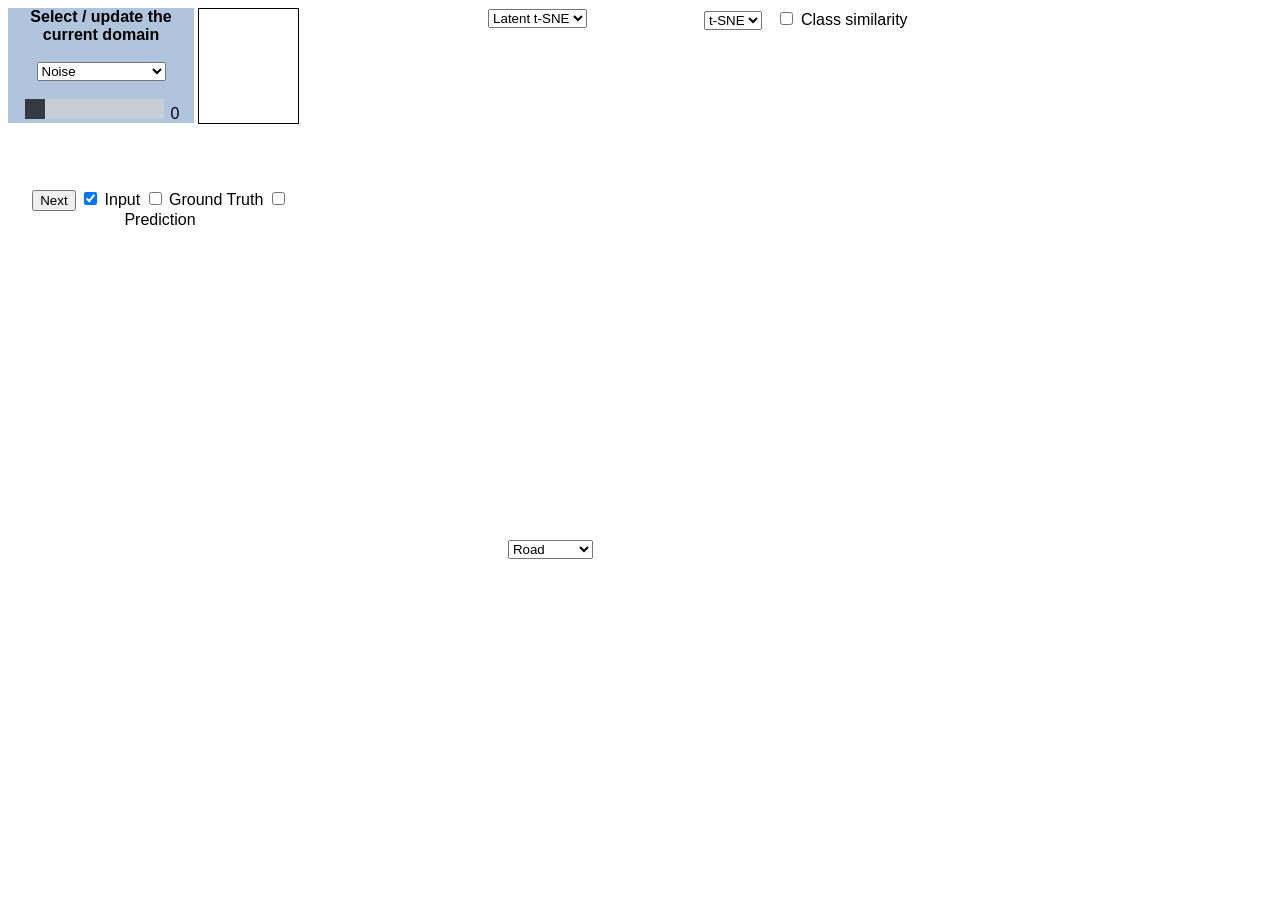
<file: index.html>
<!DOCTYPE html> 
<meta charset="utf-8">

<html> 
  <head> 
    <link rel="stylesheet" href="linkedView.css">
    <!-- bootstrap css for drop-down specifically -->
  </head> 
  <body>
    <div id="topLeftDiv">
      <div id="domainSelection">
        <text>
          <b>Select / update the current domain</b>
        </text>
        <br><br>
        <div id="domainDropdown">
          <select id="domainMenu">
            <option value="Noise">Noise</option>
            <option value="Real vs. Synthetic">Real vs. Synthetic</option>
          </select>
        </div>
        <div id="slider">
          <input type="range" name="noise_slider" id=mySlider min="0" max="5" step = "1" value="0" oninput="this.nextElementSibling.value = this.value" class="slider">
          <output>0</output>
        </div>
      </div>
      <div id="classColormap">
        <svg id="classColorLegend" height=110 width=150></svg>
      </div>
    </div>
    <div id="classDist">
      <div id="classDistTitle"></div>
      <div id="classSelection">
        <div id="classCurrentColor">
          <!-- <svg><circle cx="10" cy="10" r="6" fill="#ffc473"></circle></svg> -->
        </div>
        <div id="classDropdown">
          <select id="classMenu">
            <option value="Road">Road</option>
            <option value="Sidewalk">Sidewalk</option>
            <option value="Vegetation">Vegetation</option>
            <option value="Sky">Sky</option>
            <option value="Car">Car</option>
            <option value="Other">Other</option>
          </select>
        </div>
      </div>
      <div id="classDistPlot"></div>
      
    </div>
    <div id="performanceView">
      <div id = "performanceViewTitle"></div>
      <div id="performanceContainer">
        <div id = "performanceTooltip"></div>
        <div id = "performancePlot"></div>
      </div>
      <div id = "heatmapLegend"></div>
    </div>
    <div id="inputView">
      <div id="inputViewTitle"></div>
      <div id = "selectionEmbedding">
        <select id="embeddingMethods">
          <option value="Latent t-SNE">Latent t-SNE</option>
          <option value="t-SNE">t-SNE</option>
          <option value="PCA">PCA</option>
          <option value="UMAP">UMAP</option>
        </select>
      </div>
      <div id="inputScatterPlot"></div>
    </div>
    <div id="imgView">
      <!-- Check box: Selection of several item is possible -->
      <!-- <br><br><br> -->
      <div id="imageViewTitle"></div>
      <div id = "imageCheckBox">
        <button type="button">Next</button>
        <input type="checkbox" name="imageCheck" checked>
        <label for="inputCheck">Input</label>
        <input type="checkbox" name="groundTruthCheck">
        <label for="groundTruthCheck">Ground Truth</label>
        <input type="checkbox" name="predictionCheck">
        <label for="predictionCheck"> Prediction</label>
      </div>
      <div id="imgViewContainer">
        <div id="imgDatasetNames">
        </div>
        <div id="imgContainer">
          <div id = "imgDomain1"></div>
          <div id = "imgDomain2"></div>
        </div>
      </div>
    </div>
    <div id="modelView">
      <div id="modelViewTitle"></div>
      <div id="modelViewContainer">
        <div id = "activationsScatter">
          <div id="modelDropdown">
            <select id="modelSpaceDRMethod">
              <option value="t-SNE">t-SNE</option>
              <option value="PCA">PCA</option>
            </select>
            <input type="checkbox" name="similarityByClass">
            <label for="similarityByClass">Class similarity</label>
          </div>
          <!-- <div id="similarClass">
          </div> -->
        </div>
        <div id = "maskSimilarity"></div>
      </div>
    </div>

    <!-- add sources -->
    <script src="https://d3js.org/d3.v4.js"></script>
    <script src="https://d3js.org/d3-scale-chromatic.v1.min.js"></script>
    <script src='https://cdn.plot.ly/plotly-2.20.0.min.js'></script>
    <script src="https://d3js.org/colorbrewer.v1.min.js"></script>
    <script src="linkedView.js"></script>
  </body> 
</html>
</file>
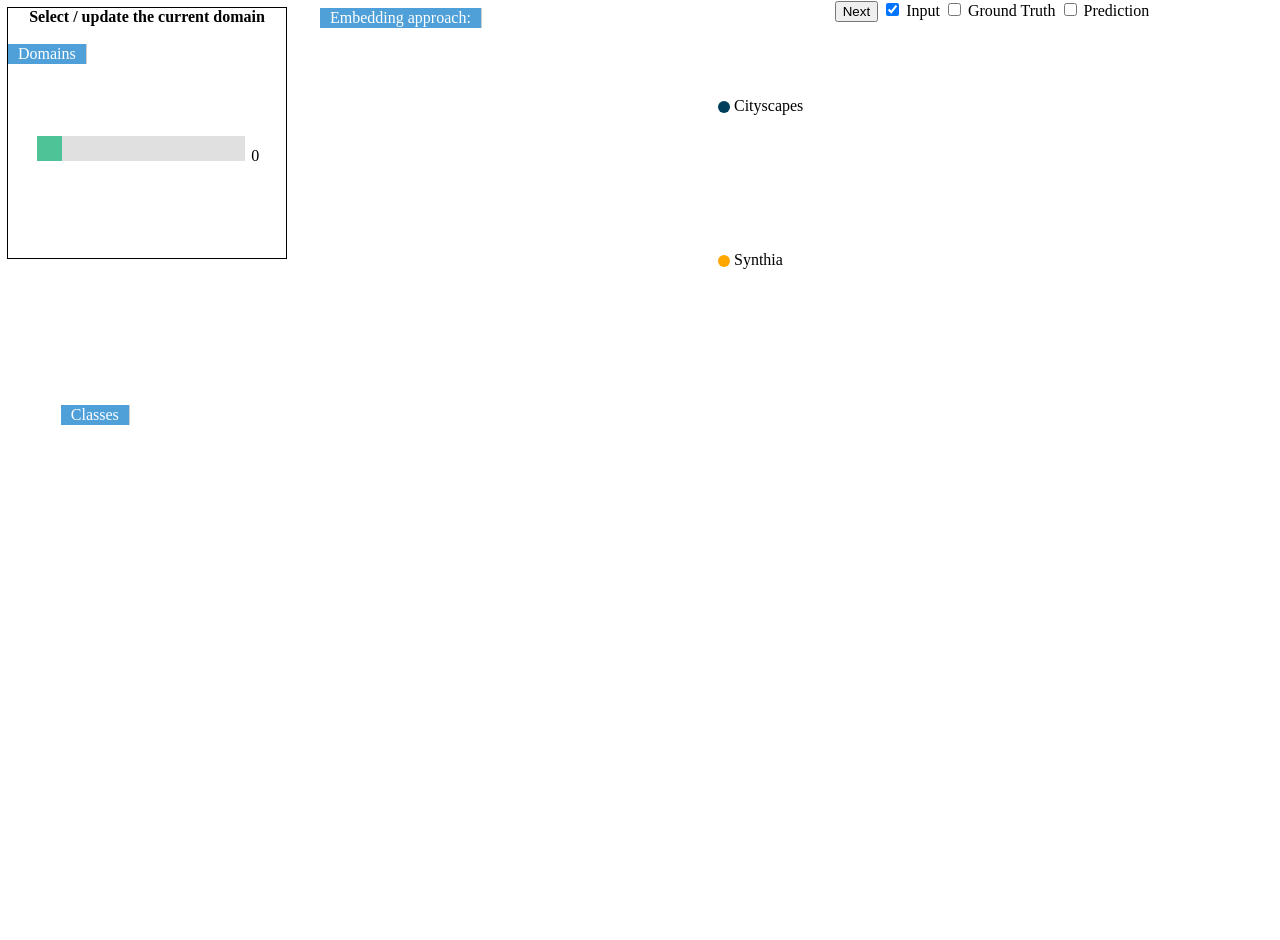
<file: initial_layout/index.html>
<!DOCTYPE html> 
<meta charset="utf-8">

<html> 
  <head> 
    <link rel="stylesheet" href="linkedView.css">
    <!-- bootstrap css for drop-down specifically -->
  </head> 
  <body>
    <div id="domainSelection">
      <text>
        <b>Select / update the current domain</b>
      </text>
      <br><br>
      <div id="dropdown">
        <ul id="menu">
          <li class="parent"><a href="#">Domains</a>
            <ul class="child">
                <li><a href="#">Discrete</a></li>
                <li class="parent"><a href="#">Continuous<span class="expand">»</span></a>
                    <ul class="child">
                        <li><a href="#">Brightness</a></li>
                        <li><a href="#">Noise</a></li>
                    </ul></li>
            </ul>
          </li>
        </ul>
      </div>
      <!-- <br><br> -->
      <div id="slider">
        <input type="range" name="noise_slider" id=mySlider min="0" max="0.3" step = "0.1" value="0" oninput="this.nextElementSibling.value = this.value" class="slider">
        <output>0</output>
      </div>
    </div>
    <div id="classDist">
      <div id="classDistTitle"></div>
      <div id="classDistPlot"></div>
      <div id="classDropdown">
        <ul id="classMenu">
          <li class="parent"><a href="#">Classes</a>
            <ul class="child">
                <li><a href="#">Road</a></li>
                <li><a href="#">Sidewalk</a></li>
                <li><a href="#">Vegetation</a></li>
                <li><a href="#">Sky</a></li>
                <li><a href="#">Car</a></li>
                <li><a href="#">Other</a></li>
            </ul>
          </li>
        </ul>
      </div>
      <div id ="classNameText"></div>
    </div>
    <div id="performanceView">
      <div id="performanceViewTitle"></div>
    </div>
    <div id="inputView">
      <div id="inputViewTitle"></div>
      <div id = "selectionEmbedding">
        <ul id="embeddingMethods">
          <li class="parent"><a href="#">Embedding approach:</a>
            <ul class="child">
                <li><a href="#">PCA + t-SNE</a></li>
                <li><a href="#">Classifier embedding</a></li>
            </ul>
          </li>
        </ul>
        <div id="currentEmbeddingMethod"></div>
      </div>
      <div id="inputScatterPlot"></div>
    </div>
    <div id="imgView">
      <!-- Check box: Selection of several item is possible -->
      <!-- <br><br><br> -->
      <div id="imageViewTitle"></div>
      <div id = "imageCheckBox">
        <button type="button">Next</button>
        <input type="checkbox" name="imageCheck" checked>
        <label for="inputCheck">Input</label>
        <input type="checkbox" name="groundTruthCheck">
        <label for="groundTruthCheck">Ground Truth</label>
        <input type="checkbox" name="predictionCheck">
        <label for="predictionCheck"> Prediction</label>
      </div>
      <div id="imgViewContainer">
        <div id="imgDatasetNames">
          <!-- <svg width="100" height="150">
            <text x="50%" y="50%" text-anchor="middle">Cityscapes</text>
          </svg>
          <svg width="100" height="150">
            <text x="50%" y="50%" text-anchor="middle">Synthia</text>
          </svg> -->
          <svg width="100" height="150">
            <circle cx="20" cy="75" r="6" fill="#003f5c"></circle>
            <!-- could also change to rechtangle if necessary -->
            <!-- <recht cx="14" cy="69" width="12" height="12" fill="#003f5c"></recht> -->
            <text x="30" y="75" text-anchor="start" alignment-baseline="middle">Cityscapes</text>
          </svg>
          <svg width="100" height="150">
            <circle cx="20" cy="75" r="6" fill="#ffa600"></circle>
            <text x="30" y="75" text-anchor="start" alignment-baseline="middle">Synthia</text>
          </svg>
        </div>
        <div id="imgContainer">
          <div id = "imgCityscapes"></div>
          <div id = "imgSynthia"></div>
        </div>
      </div>
    </div>
    <div id="modelView">
      <div id="modelViewTitle"></div>
      <div id="modelViewContainer">
        <div id = "activationsScatter"></div>
        <div id = "maskSimilarity"></div>
      </div>
    </div>

    <!-- add sources -->
    <script src="https://d3js.org/d3.v4.js"></script>
    <script src="https://d3js.org/d3-scale-chromatic.v1.min.js"></script>
    <script src='https://cdn.plot.ly/plotly-2.20.0.min.js'></script>
    <script src="linkedView.js"></script>
  </body> 
</html>
</file>
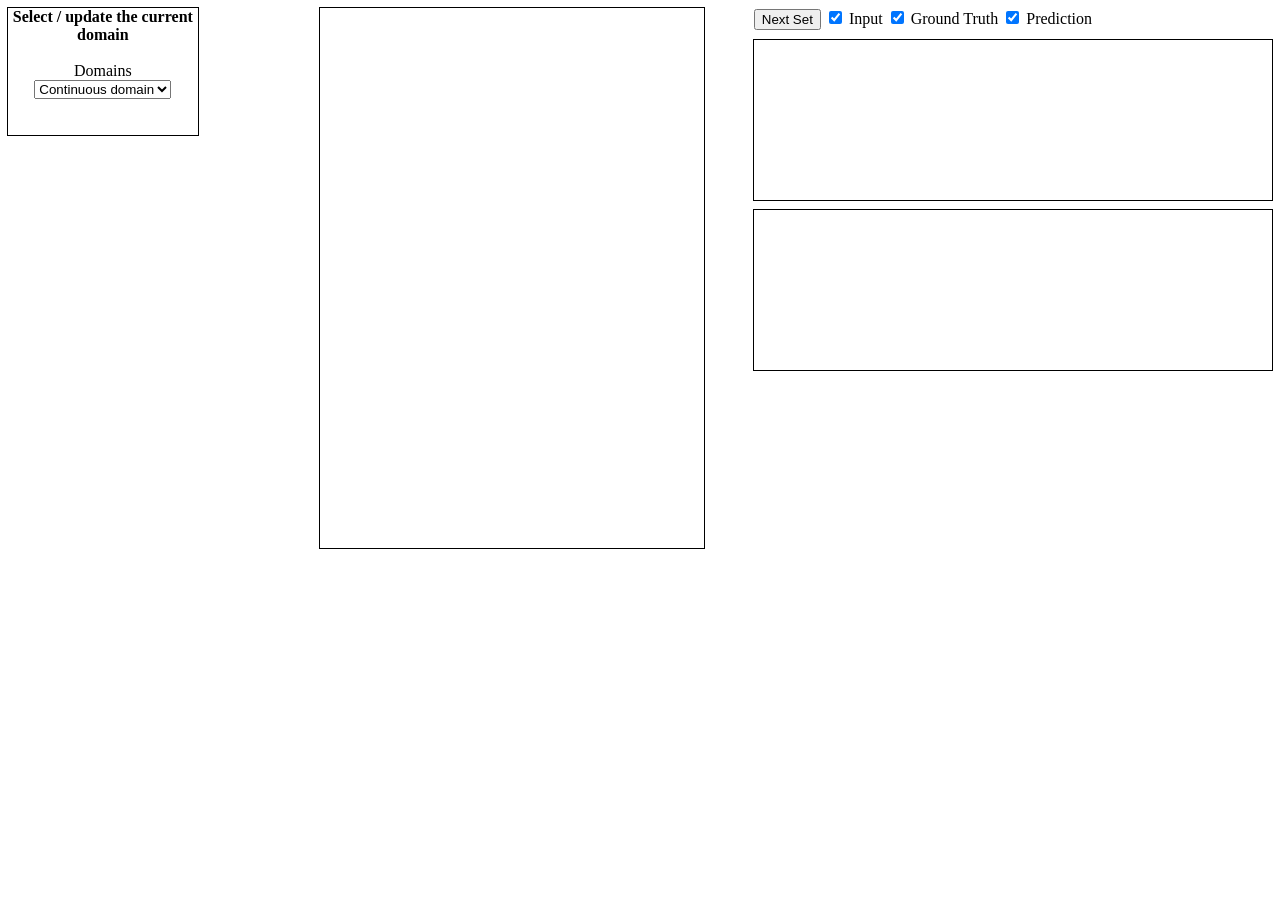
<file: Input-image-model.html>
<!-- Code adapted from d3-graph-gallery.com -->
<!DOCTYPE html>
<meta charset="utf-8">

<!-- Load d3.js -->
<script src="https://d3js.org/d3.v4.js"></script>
<!-- Initialize a select button -->

<!-- Create a div where the graph will be -->
<div id="domainSelection">
  <text>
    <b>Select / update the current domain</b>
  </text>
  <br><br>
  <!-- <select>
    <label>Domains:</label>
    <option value="realVSsynthetic">Continuous domain</option>
    <option value="continuousDomain">Discrete domain</option>
  </select>  -->
  <div class="dropdown">
    <!-- <button class="dropdownButton" type="button" data-toggle="dropdown">label<span class="caret"></span></button> -->
    <label>Domains</label>
    <select>
      <option value="realVSsynthetic">Continuous domain</option>
      <option value="continuousDomain">Discrete domain</option>
    </select>
  </div>

  <br><br>
</div>
<div id="inputView"></div>
<div id="imgView">
  <!-- Check box: Selection of several item is possible -->
  <!-- <br><br><br> -->
  <div id = "imageCheckBox">
    <button type="button">Next Set</button>
    <input type="checkbox" name="Input" checked>
    <label for="inputCheck">Input</label>
    <input type="checkbox" name="groundTruthCheck" checked>
    <label for="groundTruthCheck">Ground Truth</label>
    <input type="checkbox" name="predictionCheck" checked>
    <label for="predictionCheck"> Prediction</label>
  </div>
  <div id = "imgCityscapes"></div>
  <div id = "imgSynthia"></div>
</div>
<div id="modelView">
  <div id = "activationsScatter"></div>
  <div id = "maskSimilarity"></div>
</div>

<!-- style of selected circles -->
<style>
  .dropdown-submenu {
    position: relative;
  }

  .dropdown-submenu .dropdown-menu {
    top: 0;
    left: 100%;
    margin-top: -1px;
  }

  .selected {
    opacity: 1 !important;
    stroke: rgb(0, 0, 0);
    stroke-width: 1.5px;
  }

  .image{
    width: 150px;
    height: 150px
  }

  .notSelectedImage {
    /* Define the styles for the selected image */
    /* border-color: white !important; */
    border: 2px solid white !important;
    /* Add other highlighting styles as needed */
  }

  .selectedImage {
    /* Define the styles for the selected image */
    border: 2px solid red !important;
    /* Add other highlighting styles as needed */
  }
  
  #domainSelection{
    float: left;
    width: 15%;
    height: 30%;
    /* change the background color to see the div more clearly */
    /* background-color: grey; */
    outline:1px solid black;
    text-align: center;
  }

  #inputView{
    width:30%;
    height:60%;
    position: fixed; 
    /* If need to really scroll down and not see the input distribution: change position to absolute */
    left: 25%;
    outline:1px solid black;
    text-align: center;
  }

  #imgView{
    float:right;
    width: 41%;
  }

  #imageCheckBox{
    /* float:right; */
    margin-bottom: 10px;
  }

  #imgCityscapes,
  #imgSynthia{
    /* float:right; */
    width:100%;
    height:160px;
    outline:1px solid black;
    margin-bottom: 10px; /* add some margin between the images */
  }
  #modelView{
    /* to make it fixed on the bottom right: position, bottom and right*/
    position: absolute;
    bottom: 30px;
    right: 30px;
    /* float:right; */
    width:45%;
    height:40%;
    display: flex;
    /* clear: right; */
    /*set clear property to ensure that modelView goes under the imgView*/
  }

  /* #activationsScatter{
    flex: 1; 
  } */

  #maskSimilarity {
    /* flexible display in the column */
    display: flex; /* Add this to enable flexbox layout */
    flex-direction: column; /* Display images vertically */
    height: 400px; /*make it bigger so that the images and the spacing in between could fit*/
  }


</style>

<script>

// setup for selection of domains


// setup for input view

// set the dimensions and margins of the graph
const margin_of_input = {top: 10, right: 10, bottom: 10, left: 10},
    inputWidth = 460 - margin_of_input.left - margin_of_input.right,
    inputHeight = 400 - margin_of_input.top - margin_of_input.bottom;

const titleInputView = d3.select("#inputView")
  .append("text")
    .style("font-size", "16px")
    .style("text-decoration", "underline")
    .text("Input Distribution View");
// append the svg object to the body of the page
const svg = d3.select("#inputView")
  .append("svg")
    .attr("width", inputWidth + margin_of_input.left + margin_of_input.right)//tried adding an additional 100 to make the svg bigger->did not solve the issue
    .attr("height", inputHeight + margin_of_input.top + margin_of_input.bottom)
  .append("g")
    .attr("transform",
          "translate(" + margin_of_input.left + "," + margin_of_input.top + ")");

// Setup for image view

// Use the separate divs to hold the images
var cityscape_images = d3.select("#imgCityscapes")
        // .attr("width", 1200)
        // .attr("height", 300);
var synthia_images = d3.select("#imgSynthia")

// Setup for activation view

var margin_of_activation = {top: 30, right: 30, bottom: 50, left: 60},
    activationWidth = 460 - margin_of_activation.left - margin_of_activation.right,
    activationHeight = 420 - margin_of_activation.top - margin_of_activation.bottom;

var activation_svg = d3.select("#activationsScatter")
  .append("svg")
    .attr("width", activationWidth + margin_of_activation.left + margin_of_activation.right)
    .attr("height", activationHeight + margin_of_activation.top + margin_of_activation.bottom)
  .append("g")
    .attr("transform",
          "translate(" + margin_of_activation.left + "," + margin_of_activation.top + ")")
  // .append("text")
  //   .attr("x", (activationWidth / 2))             
  //   .attr("y", 0 - (margin_of_activation.top / 2))
  //   .attr("text-anchor", "middle")  
  //   .style("font-size", "16px") 
  //   .style("text-decoration", "underline")  
  //   .text("Instance-level model activaitons");

//Read the data
// data: input_df.csv
// alternative: df_input_discrete_embedding_by_classfier.csv
d3.csv("df_linked_v3.csv", function(data) {
  // Convert the values in the "tsne_1" and "tsne_2" column to numbers (numbers originally)
  data.forEach(function(d) {
    d.tsne_1 = +d.tsne_1;
    d.tsne_2 = +d.tsne_2
  });
  
  // input view: range for each dimension
  const min_dim_1 = d3.min(data,function(d) { return d.tsne_1; });
  const max_dim_1 = d3.max(data,function(d) { return d.tsne_1; });
  const min_dim_2 = d3.min(data,function(d) { return d.tsne_2; });
  const max_dim_2 = d3.max(data,function(d) { return d.tsne_2; });

  // Add X axis
  var x = d3.scaleLinear()
    .domain([min_dim_1 - 0.1*Math.abs(min_dim_1) , 1.1*max_dim_1])
    .range([ 0, inputWidth]);
  var xAxis = svg.append("g")
    .attr("transform", "translate(0," + inputHeight + ")")
    .call(d3.axisBottom(x));

  // Add Y axis
  var y = d3.scaleLinear()
    .domain([min_dim_2 - 0.1*Math.abs(min_dim_2) , 1.1*max_dim_2])
    .range([inputHeight, 0]);
  var yAxis =svg.append("g")
    .call(d3.axisLeft(y));

    // Color scale: give me a specie name, I return a color
  var color = d3.scaleOrdinal()
    .domain(["Cityscapes", "Synthia" ])
    .range([ "#003f5c", "#ffa600"])

  // Add dots
  var myPoint = svg.append('g')
    .selectAll("dot")
    .data(data)
    .enter()
    .append("circle")
    .attr("cx", function (d) { return x(d.tsne_1)} )
    .attr("cy", function (d) { return y(d.tsne_2)} )
    .attr("r", 2.5)
    .style("fill", function (d) { return color(d.dataset) } )
  
  //remove the x and y axis
  xAxis.remove()
  yAxis.remove()

  // For model activations view:
  // instance = data[0];
  // var instance_activations = instance.bottleneck_activations_embedding;
  // var second_instance_path = instance.similar_image_paths;
  // console.log(second_instance_path);
  // var second_instance = data.find(function(d) {
  //   return d.path === second_instance_path;
  // });
  // // console.log(second_instance);
  // var second_instance_activations = second_instance.bottleneck_activations_embedding;
  // activation_list_to_graph(instance_activations,second_instance_activations,instance.dataset,instance.IoU_score)
  

  // Add brushing
  svg
      .call( d3.brush()                 // Add the brush feature using the d3.brush function
        .extent( [ [0,0], [inputWidth,inputHeight] ] ) // initialise the brush area: start at 0,0 and finishes at width,height: it means I select the whole graph area
        .on("brush start", updateChart_start) // Each time the brush selection changes, trigger the 'updateChart' function
        // .on('brush end', updateChart_end) //placeholder currently
      )
  
  // Add interaction with clicking
  function clickImage(){
    d3.selectAll(".image").on("click", function updateImageAndActivations() {
      // Change the class of the previous selected image to just "image"
      // Make it "image" before removing it from "selectedImage"
      d3.select(".selectedImage").classed("notSelectedImage", true);
      d3.select(".selectedImage").classed("selectedImage", false);

      // Change the class of the clicked image to "selectedImage"
      d3.select(this).classed("notSelectedImage", false);
      d3.select(this).classed("selectedImage", true);

      // Get the ID of the clicked image
      var id = d3.select(this).attr("id").split("-")[1]; 

      // Find the corresponding data in your dataset
      var instance = data.filter(function(d) { return d.id == id; })[0];
      instanceActivations(instance)
    })
  }
  
  
  // Function that is triggered when brushing is performed
  function updateChart_start() {
    // console.log("update") // the chart is update many times with the selection it seems like
    extent = d3.event.selection
    myPoint.classed("selected", function(d){ return isBrushed(extent, x(d.tsne_1), y(d.tsne_2))} ) // The points are classed to be either true or false
    // update the corresponding images, leave out initially 
    var filteredData = data.filter(function(d){return isBrushed(extent, x(d.tsne_1), y(d.tsne_2))})
    updateImages(filteredData)
    // console.log(filteredData)
    updateActivations(filteredData)
    // allow clicking images after adding all the images to image view
    // (the listeners have to be added after the images have been appended to the DOM)
    clickImage()
    // todo: add the function to click "next" button
  }
  // function updateChart_end(){

  // }

  function updateImages(filteredData){
    // This probably does not work because it is inside an svg.call instead of something else
    const maxImages = 100;
    var numCityscapes = 0;
    var numSynthia = 0; 
    cityscape_images.selectAll("*").remove();
    synthia_images.selectAll("*").remove();
    //selected images for cityscapes and synthia
    for (let i=0 ; i < maxImages; i++) {
    //   console.log(filteredData[i].path)
      if (filteredData.length <= i || (numCityscapes>=4 && numSynthia>=4)) {
        break
      }
      if (i==0){
        // console.log("red border for the first image")
        // console.log(filteredData[i].image_path)
        current_class = "selectedImage"
      }
      else{
        current_class = "notSelectedImage"
      }
      if (filteredData[i].dataset=="Cityscapes"){
        if (numCityscapes<4){
            // console.log(filteredData[i].path)
          var current_image = cityscape_images.append("svg")
            // .attr("width",150)
            // .attr("height",150)
            // .attr("outline","1px solid white")
            .classed("image",true)
            .classed(current_class,true)
            .attr("id", "image-" + filteredData[i].id) // assign an ID to the image element
            .insert('image')
            .attr('xlink:href', filteredData[i].image_path)
            .attr('width', '100%')
            .attr('height', '100%')
            .attr('preserveAspectRatio', 'xMinYMin meet');
          
          if (i==0){
            current_image.classed("selectedImage")
          }
          
          numCityscapes = numCityscapes+1
        }
      }
      else {
        if (numSynthia<4){
        // console.log(filteredData[i].path)
          var current_image = synthia_images.append("svg")
            // .attr("width",150)
            // .attr("height",150)
            // .attr("outline","1px solid white")
            .classed("image",true)
            .classed(current_class,true)
            .attr("id", "image-" + filteredData[i].id) // assign an ID to the image element
            .insert('image')
            .attr('xlink:href',  filteredData[i].image_path)
            .attr('width', '100%')
            .attr('height', '100%')
            .attr('preserveAspectRatio', 'xMinYMin meet');
          
          numSynthia = numSynthia+1
        }
      }
    }
  }

  function updateActivations(filteredData){
    if (filteredData.length>0){
      //call the first instance in filterData as default
        instance = filteredData[0];
        instanceActivations(instance)
    }
  }

  function instanceActivations(instance){
    second_instance_path = instance.similar_image_paths;
        var second_instance = data.find(function(d) {
          return d.image_path === second_instance_path;
        });
        d3.select("#maskSimilarity").selectAll("*").remove();
        activation_svg.selectAll("*").remove();
        // clear the existing mask for the previous image, to make way for printing new masks
        // console.log(filteredData.length)
        // console.log(filteredData[0])
        activation_list_to_graph(instance.bottleneck_activations_embedding,second_instance.bottleneck_activations_embedding,instance.dataset,instance.IoU_score)
        
        // measuere the height of a div
        // var offsetHeight = document.getElementById('maskSimilarity').offsetHeight;
        // console.log(offsetHeight) //increased to 400
        
        var imageSize = 150;
        var spacing = 20;

        var mask = d3.select("#maskSimilarity").append("svg")
          .attr("width", imageSize)
          .attr("height", imageSize + spacing)
          .attr("outline", "1px solid white")
          .append('g') // Create a group element to contain the image and title
          .attr("transform", "translate(0, " + spacing + ")"); // Adjust the y-coordinate for spacing

          // both of the methods below for extra spacing does not seem to work
          
          // .style("margin-bottom", spacing/2 + "px")

        mask.append('image')
          .attr('xlink:href', instance.label_path)
          .attr('width', imageSize)
          .attr('height', imageSize);
        
        // tried to add background color for text, but didn't work due to one of the colors are too dark
        // mask.append('rect') // Add background rectangle
        //   .attr('x', 0)
        //   .attr('y', -15)
        //   .attr('width', imageSize)
        //   .attr('height', 20)
        //   .style('fill', color(instance.dataset));

        mask.append('text') // Add title text
          .text("Current: ("+instance.dataset+")")
          .attr('x', imageSize / 2) //center it horizontally within the container
          .attr('y', -5)
          .attr('text-anchor', 'middle')
          .attr('font-size', '12px')
          .style("fill", color(instance.dataset)); //but I want background color

        var second_mask = d3.select("#maskSimilarity").append("svg")
          .attr("width", imageSize)
          .attr("height", imageSize + spacing)
          .attr("outline", "1px solid white")
          .append('g') // Create a group element to contain the image and title
          .attr("transform", "translate(0, " + spacing + ")"); // Adjust the y-coordinate for spacing

        second_mask.append('image')
          .attr('xlink:href', second_instance.label_path)
          .attr('width', imageSize)
          .attr('height', imageSize);

        second_mask.append('text') // Add title text
          .text("Corresponding: ("+second_instance.dataset+")")
          .attr('x', imageSize / 2) //center it horizontally within the container
          .attr('y', -5)
          .attr('text-anchor', 'middle')
          .attr('font-size', '12px')
          .style("fill", color(second_instance.dataset));
        // var current_image = synthia_images.append("svg")
        //     .attr("width",150)
        //     .attr("height",150)
        //     .attr("outline","1px solid white")
        //     .insert('image')
        //     .attr('xlink:href',  filteredData[i].path)
  }

  function isBrushed(brush_coords, cx,cy) {
    const x0 = brush_coords[0][0],
          x1 = brush_coords[1][0],
          y0 = brush_coords[0][1],
          y1 = brush_coords[1][1];

    return x0 <= cx && cx <= x1 && y0 <= cy && cy <= y1;    // This return TRUE or FALSE depending on if the points is in the selected area
  }

  function activation_list_to_graph(data_list,second_activations,dataset_type,similarScore){
    dataset_types = ["Cityscapes", "Synthia" ];
    var second_dataset_type = dataset_types.find(function(element) {
      return element !== dataset_type;
    });

    parsed_list = JSON.parse(data_list);
    second_activations_parsed = JSON.parse(second_activations);
    // use the combined list to find the range of graph
    var combinedList = parsed_list.concat(second_activations_parsed);

    // input view: range for each dimension
    let min_1 = d3.min(combinedList,function(d) { return d[0]; });
    let max_1 = d3.max(combinedList,function(d) { return d[0]; });
    let min_2 = d3.min(combinedList,function(d) { return d[1]; });
    let max_2 = d3.max(combinedList,function(d) { return d[1]; });

    // Add X axis
    var x = d3.scaleLinear()
        .domain([min_1 - 0.1*Math.abs(min_1) , 1.1*max_1])
        .range([ 0, activationWidth]);
    var xAxis = activation_svg.append("g")
        .attr("transform", "translate(0," + activationHeight + ")")
        .call(d3.axisBottom(x));

    // Add Y axis
    var y = d3.scaleLinear()
        .domain([min_2 - 0.1*Math.abs(min_2) , 1.1*max_2])
        .range([ activationHeight, 0]);
    var yAxis =activation_svg.append("g")
        .call(d3.axisLeft(y));
    
    // Add dots for the current dataset
    activation_svg.append('g')
        .selectAll("dot")
        .data(parsed_list)
        .enter()
        .append("circle")
        .attr("cx", function (d) { return x(d[0])} )
        .attr("cy", function (d) { return y(d[1])} )
        .attr("r", 2.5)
        .style("fill", function (d) { return color(dataset_type) } )
    
    //Add dots for the other dataset
    activation_svg.append('g')
        .selectAll("dot")
        .data(second_activations_parsed)
        .enter()
        .append("circle")
        .attr("cx", function (d) { return x(d[0])} )
        .attr("cy", function (d) { return y(d[1])} )
        .attr("r", 2.5)
        .style("fill", function (d) { return color(second_dataset_type) } )
    
    activation_svg.append("text")
      .text("Similarity score for masks:"+similarScore);
    
    // this removes the x and y axis from the scatter plot
    xAxis.remove()
    yAxis.remove()
  }
})

</script>
</file>
<file: linkedView.css>
/* Define a default font for the entire document */
body {
  font-family: Arial, sans-serif;
  /* background-color: lightgrey; */
}

#topLeftDiv{
  float: left;
  width: 23%;
  height: 25%;
  /* change the background color to see the div more clearly */
  /* background-color: lightsteelblue; */
  /* text-align: center; */
}

#classColormap{
  float:right;
  width:34%;
  height:98%;
  border: 1px solid black !important;
}

#domainSelection{
  float: left;
  width: 64%;
  height: 100%;
  /* change the background color to see the div more clearly */
  background-color: lightsteelblue;
  text-align: center;
}

#domainDropdown{
  height: 35px;
  text-align: center;
}

/* css elements for drop-down menu */
.parent {
	display: block;
	position: relative; 
	float: left;
  /* the absolute position does not work, leave for now */
  /* position: absolute;
  left:50%; */
	line-height: 20px;
	background-color: #4FA0D8;
	border-right: #CCC 1px solid;
}

.parent a {
	margin: 10px;
	color: #FFFFFF;
	text-decoration: none;
}

.parent:hover>ul {
	display: block;
	position: absolute;
}

.child {
	display: none;
}

.child li {
	background-color: #E4EFF7;
	line-height: 20px;
	border-bottom: #CCC 1px solid;
	border-right: #CCC 1px solid;
	width: 100%;
}

.child li a {
	color: #000000;
}

ul {
	list-style: none;
	margin: 0;
	padding: 0px;
	min-width: 10em;
}

ul ul ul {
	left: 100%;
	top: 0;
	margin-left: 1px;
}

li:hover {
	background-color: #95B4CA;
}

.parent li:hover {
	background-color: #F0F0F0;
}

.expand {
	font-size: 12px;
	float: right;
	margin-right: 5px;
}
/* END for drop-down menu */

/* slider for selecting the level for continuous domains */
.slider{
  -webkit-appearance: none;
  width: 75%;
  height: 20px;
  background: #d3d3d3;
  outline: none;
  opacity: 0.7;
  -webkit-transition: .2s;
  transition: opacity .2s;
}

.slider::-webkit-slider-thumb{
  -webkit-appearance: none;
  appearance: none;
  width: 20px;
  height: 20px;
  background: black;
  cursor: pointer;
}

.slider:hover {
  opacity: 1;
}
/* END: slider */

.legend{
  float: right;
}

.selected-points {
  /* opacity: 1 !important;
  stroke: rgb(0, 0, 0);
  stroke-width: 1.5px; */
  z-index:0
}

/* points outside of the box are more transparent */
.points{
  opacity: 0.75;
}

.not-used-points{
  /* to fill grey */
  /* fill:grey !important; */
  opacity: 0.25 !important;
  /* to fill grey */
  /* fill:#C0C0C0 !important; */
}

.instance-point {
  position:relative;
  opacity: 1 !important;
  stroke: red;
  stroke-width: 2px;
  z-index:9999;
}

.viewed-selected-points {
  opacity: 1 !important;
  stroke: black;
  stroke-width: 1.5px;
  z-index:2;
}

.viewed-not-selected-points {
  opacity: 1 !important;
  stroke: black;
  stroke-width: 1.5px;
  z-index:2
}

.image{
  width: 150px;
  height: 150px
}

.viewedSelectedImage {
  border: 1px solid black !important;
}

.viewedNotSelectedImage {
  border: 1px solid black !important;
}

.instanceImage {
  /* Define the styles for the selected image */
  border: 3px solid red !important;
  /* Add other highlighting styles as needed */
}

#inputView{
  width:30%;
  height:58%;
  position: absolute; 
  top:1%;
  /* If need to really scroll down and not see the input distribution: change position to absolute */
  left: 27%;
}

#inputViewTitle{
  text-align: center;
}
#selectionEmbedding{
  width:100%;
  display: flex;
  flex-direction: row;
  align-items: center;
  justify-content: center; 
}

#performanceView{
  width:45%;
  height:38%;
  position: absolute; 
  top: 60%;
  right: 1%;
  display: flex;
  flex-direction: column;
  align-items: center;
  justify-content: center; 
  /* background-color: white; */
  /* outline:1px solid blue; */
}

#performanceViewTitle{
  position:absolute;
  /* position:relative; */
  top: 0%;
  text-align: center;
}

#performanceContainer{
  margin-bottom: 10px;
  /* position: fixed;
  top: 55%; */
  position:absolute;
  top:5%;
  left:5%;
}

#performancePlot{
  position:relative;
  /* top:0%; */
}

#performanceTooltip{
  position:absolute;
  top:5%;
  z-index:1;
}

#heatmapLegend {
  /* allow mouse event to pass through the legend container */
  /* margin-top:10px; */
  position: absolute;
  top: 89%;
  display: flex;
  flex-direction: column;
  justify-content: center;
  align-items: center;
}

#classDist{
  width: 30%;
  height: 38%;
  position: absolute;
  left: 28%;
  top: 60%;
  /* outline:1px solid black; */
  text-align: center;
  /* z-index:1; */
}

#classSelection{
  display: flex;
  /* flex-direction: column-reverse; */
  /* align-items: center; */
  /* justify-content centers horizontally */
  justify-content: center; 
}

#classDropdown {
  width: 25%;
  text-align: center;
  /* position: relative; */
  /* z-index: 9999;  */
  /* Set a high value to bring the element to the front */
}

#classMenu {
  /* centered within the parent container */
  display: inline-block;
  /* position: relative; */
}

/* #classDistPlot{
  position: relative;
} */

#imgView{
  /* float:right; */
  position:absolute;
  top:21%;
  left:0%;
  width: 25%;
  /* should not have text-align here because it affects everything */
  text-align: center;
}

/* #imgViewContainer{
  display: inline-flex;
  flex-wrap: wrap;
  align-items: center;
  width: 700px;
} */
#imgViewContainer {
  display: flex;
  flex-wrap: wrap;
  flex-direction: column;
  align-items: center; /* Align items to the top */
  width: 100%;
  justify-content:center;
}


#imageViewTitle{
  text-align:center;
}

#imageCheckBox{
  /* float:right; */
  margin-bottom: 5px;
  text-align:center;
}

#imgDatasetNames{
  width:90%;
  height:auto;
  overflow: hidden;
  margin-bottom: 5px;
  /* text-align:center; */
  /* flex-shrink: 0; prevent shrinking */
  /* flex-grow: 0; prevent growing */
}

/* #imgContainer{
  width:75%;
  min-width: 460px;
  height:auto;
} */
#imgContainer {
  width: 90%; /* Remove fixed width */
  height: auto; /* Remove fixed height */
  display: flex;
  flex-direction: row; /* Change to display images vertically */
  /* align-items: center;  (not center because the one image would be in the center)*/
  justify-content: flex-start; /* Align images to the top */
}

#imgDomain1{
  width:100%;
  height:auto;
  margin-bottom: 5px; 
  margin-right: 10px;
  order: 1;
}


#imgDomain2{
  width:100%;
  height:auto;
  margin-bottom: 5px; 
  order: 2;
}
/* add some margin between the images */

#modelView{
  /* to make it fixed on the bottom right: position, bottom and right*/
  position: absolute;
  top: 1%;
  right: 0%;
  /* outline:1px solid black; */
  float:right;
  width:45%;
  height:58%;
  /* clear: right; */
  /*set clear property to ensure that modelView goes under the imgView*/
}
#modelViewTitle{
  text-align: center;
}

#modelDropdown{
  text-align: center;
}

#modelSpaceDRMethod{
  margin-right: 10px;
}

/* #similarClass{
  text-align: right;
} */

#modelViewContainer{
  display: flex;
}

/* #activationsScatter{
  flex: 1; 
} */

#maskSimilarity {
  /* flexible display in the column */
  float:right;
  /* display: flex;  */
  /* Add this to enable flexbox layout */
  /* flex-direction: column;  */
  /* Display images vertically */
  height: 100%; /*make it bigger so that the images and the spacing in between could fit*/
}
</file>
<file: initial_layout/linkedView.css>
#domainSelection{
  float: left;
  width: 22%;
  height: 250px;
  /* change the background color to see the div more clearly */
  /* background-color: grey; */
  outline:1px solid black;
  text-align: center;
}

#dropdown{
  height: 90px;
}

/* css elements for drop-down menu */
.parent {
	display: block;
	position: relative; 
	float: left;
  /* the absolute position does not work, leave for now */
  /* position: absolute;
  left:50%; */
	line-height: 20px;
	background-color: #4FA0D8;
	border-right: #CCC 1px solid;
}

.parent a {
	margin: 10px;
	color: #FFFFFF;
	text-decoration: none;
}

.parent:hover>ul {
	display: block;
	position: absolute;
}

.child {
	display: none;
}

.child li {
	background-color: #E4EFF7;
	line-height: 20px;
	border-bottom: #CCC 1px solid;
	border-right: #CCC 1px solid;
	width: 100%;
}

.child li a {
	color: #000000;
}

ul {
	list-style: none;
	margin: 0;
	padding: 0px;
	min-width: 10em;
}

ul ul ul {
	left: 100%;
	top: 0;
	margin-left: 1px;
}

li:hover {
	background-color: #95B4CA;
}

.parent li:hover {
	background-color: #F0F0F0;
}

.expand {
	font-size: 12px;
	float: right;
	margin-right: 5px;
}
/* END for drop-down menu */

/* slider for selecting the level for continuous domains */
.slider{
  -webkit-appearance: none;
  width: 75%;
  height: 25px;
  background: #d3d3d3;
  outline: none;
  opacity: 0.7;
  -webkit-transition: .2s;
  transition: opacity .2s;
}

.slider::-webkit-slider-thumb{
  -webkit-appearance: none;
  appearance: none;
  width: 25px;
  height: 25px;
  background: #04AA6D;
  cursor: pointer;
}

.slider:hover {
  opacity: 1;
}
/* END: slider */

.legend{
  float: right;
}

.selected {
  opacity: 1 !important;
  stroke: rgb(0, 0, 0);
  stroke-width: 1.5px;
}

.instance-point {
  opacity: 1 !important;
  stroke: red;
  stroke-width: 3px;
}

.image{
  width: 150px;
  height: 150px
}

.notSelectedImage {
  /* Define the styles for the selected image */
  /* border-color: white !important; */
  border: 2px solid white !important;
  /* Add other highlighting styles as needed */
}

.selectedImage {
  /* Define the styles for the selected image */
  border: 2px solid red !important;
  /* Add other highlighting styles as needed */
}

#inputView{
  width:30%;
  height:60%;
  position: absolute; 
  /* If need to really scroll down and not see the input distribution: change position to absolute */
  left: 25%;
}

#inputViewTitle{
  text-align: center;
}

#performanceView{
  width:30%;
  height:40%;
  position: absolute; 
  top: 61%;
  left: 25%;
  /* outline:1px solid blue; */
}

#performanceViewTitle{
  text-align: center;
}

#classDist{
  width: 21%;
  height: 500px;
  position: absolute;
  left: 0.5%;
  top: 45%;
  /* outline:1px solid black; */
  text-align: center;
  /* z-index:1; */
}

#classDropdown {
  width: 100%;
  text-align: center;
  /* position: relative; */
  /* z-index: 9999;  */
  /* Set a high value to bring the element to the front */
}

#classMenu {
  /* centered within the parent container */
  display: inline-block;
  /* position: relative; */
  /* z-index: 9999; */
}

/* #classDistPlot{
  position: relative;
  z-index: 1;
} */

#imgView{
  /* float:right; */
  position:absolute;
  top:0px;
  right:0px;
  width: 45%;
  /* should not have text-align here because it affects everything */
  /* text-align: center; */
}

#imgViewContainer{
  display: inline-flex;
  flex-wrap: wrap;
  align-items: center;
}

#imgViewContainer{
  width: 700px;
}

#imageViewTitle{
  text-align:center;
}

#imageCheckBox{
  /* float:right; */
  margin-bottom: 10px;
  text-align:center;
}

#imgDatasetNames{
  width:110px;
  height:310px;
  overflow: hidden;
  margin-bottom: 20px;
  /* flex-shrink: 0; prevent shrinking */
  /* flex-grow: 0; prevent growing */
}


#imgContainer{
  width:75%;
  min-width: 460px;
  height:310px;
  /* display: inline-flex; */
  /* flex-wrap: wrap; */
  /* justify-content: space-between; */
}

#imgCityscapes,
#imgSynthia{
  /* float:right; */
  width:100%;
  height:155px;
  /* outline:1px solid black; */
  display: inline-block;
  margin-bottom: 10px; /* add some margin between the images */
}
#modelView{
  /* to make it fixed on the bottom right: position, bottom and right*/
  position: absolute;
  bottom: 0px;
  right: 0px;
  /* outline:1px solid black; */
  float:right;
  width:45%;
  height:40%;
  /* clear: right; */
  /*set clear property to ensure that modelView goes under the imgView*/
}
#modelViewTitle{
  text-align: center;
}
#modelViewContainer{
  display: flex;
}

/* #activationsScatter{
  flex: 1; 
} */

#maskSimilarity {
  /* flexible display in the column */
  float:right;
  display: flex; /* Add this to enable flexbox layout */
  flex-direction: column; /* Display images vertically */
  height: 400px; /*make it bigger so that the images and the spacing in between could fit*/
}
</file>
